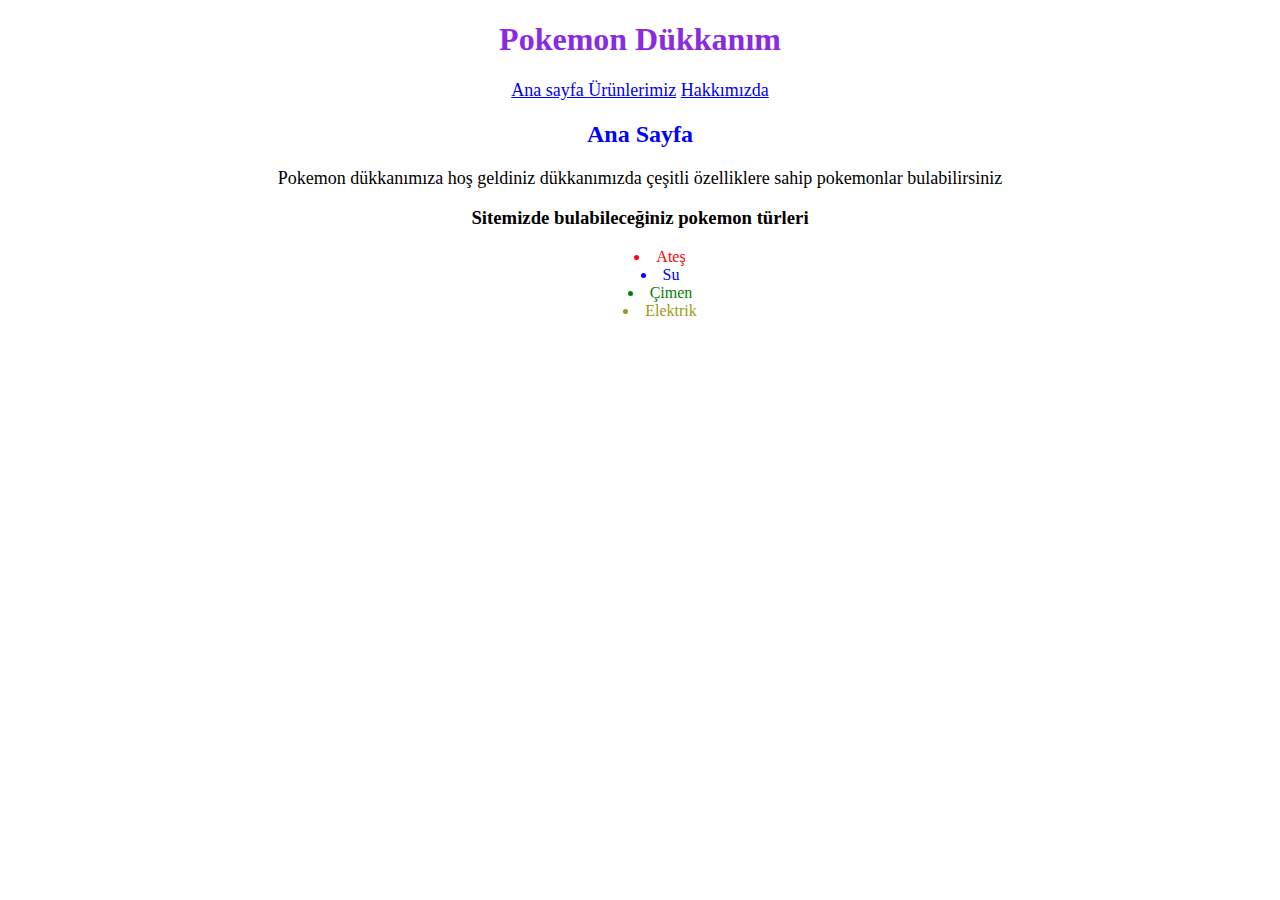
<file: css calısma/index.html>
<!DOCTYPE html>
<html lang="tr">
<head>
    <meta charset="UTF-8">
    <meta http-equiv="X-UA-Compatible" content="IE=edge">
    <meta name="viewport" content="width=device-width, initial-scale=1.0">
    <title>Ana Sayfa</title>
    <link rel="stylesheet" href="style.css">

</head>
<body>
    

<h1 class="x">Pokemon Dükkanım</h1>
<p class="x"><a href="#" > Ana sayfa </a> <a target="_blank" href="ürünlerimiz.html">Ürünlerimiz</a> <a target="_blank" href="hakkımızda.html">Hakkımızda</a> </p>
<h2 class="x">Ana Sayfa</h2>
<p class="x" >Pokemon dükkanımıza hoş geldiniz dükkanımızda çeşitli özelliklere sahip pokemonlar bulabilirsiniz</p>
<h3 class="x">Sitemizde bulabileceğiniz pokemon türleri</h3>
<ul class="x">
    <li style="color:red" >Ateş</li>
    <li style="color:blue" >Su</li>
    <li style="color:green" >Çimen</li>
    <li style="color:rgb(153, 153, 23)" >Elektrik</li>
</ul>

</body>
</html>
</file>
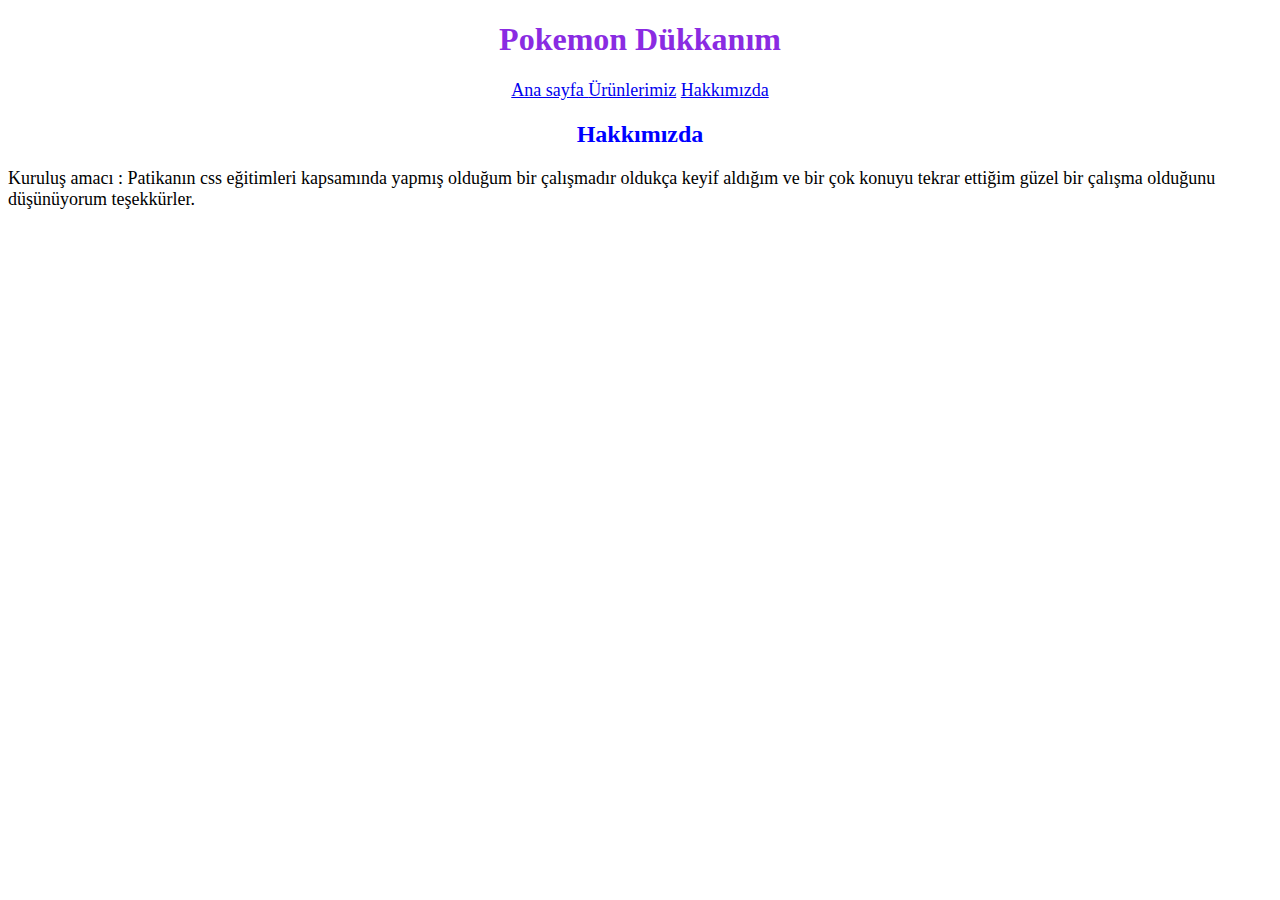
<file: css calısma/hakkımızda.html>
<!DOCTYPE html>
<html lang="tr">
<head>
    <meta charset="UTF-8">
    <meta http-equiv="X-UA-Compatible" content="IE=edge">
    <meta name="viewport" content="width=device-width, initial-scale=1.0">
    <title>Document</title>
    <link rel="stylesheet" href="style.css">
</head>
<body>
<h1 class="x">Pokemon Dükkanım</h1>
<p class="x"><a href="#" > Ana sayfa </a> <a target="_blank" href="ürünlerimiz.html">Ürünlerimiz</a> <a target="_blank" href="hakkımızda.html">Hakkımızda</a> </p>
<h2 class="x">Hakkımızda</h2>
<p>
    Kuruluş amacı : Patikanın css eğitimleri kapsamında yapmış olduğum bir çalışmadır oldukça keyif aldığım ve bir çok konuyu tekrar ettiğim güzel bir çalışma olduğunu düşünüyorum teşekkürler.
</p>
    
</body>
</html>
</file>
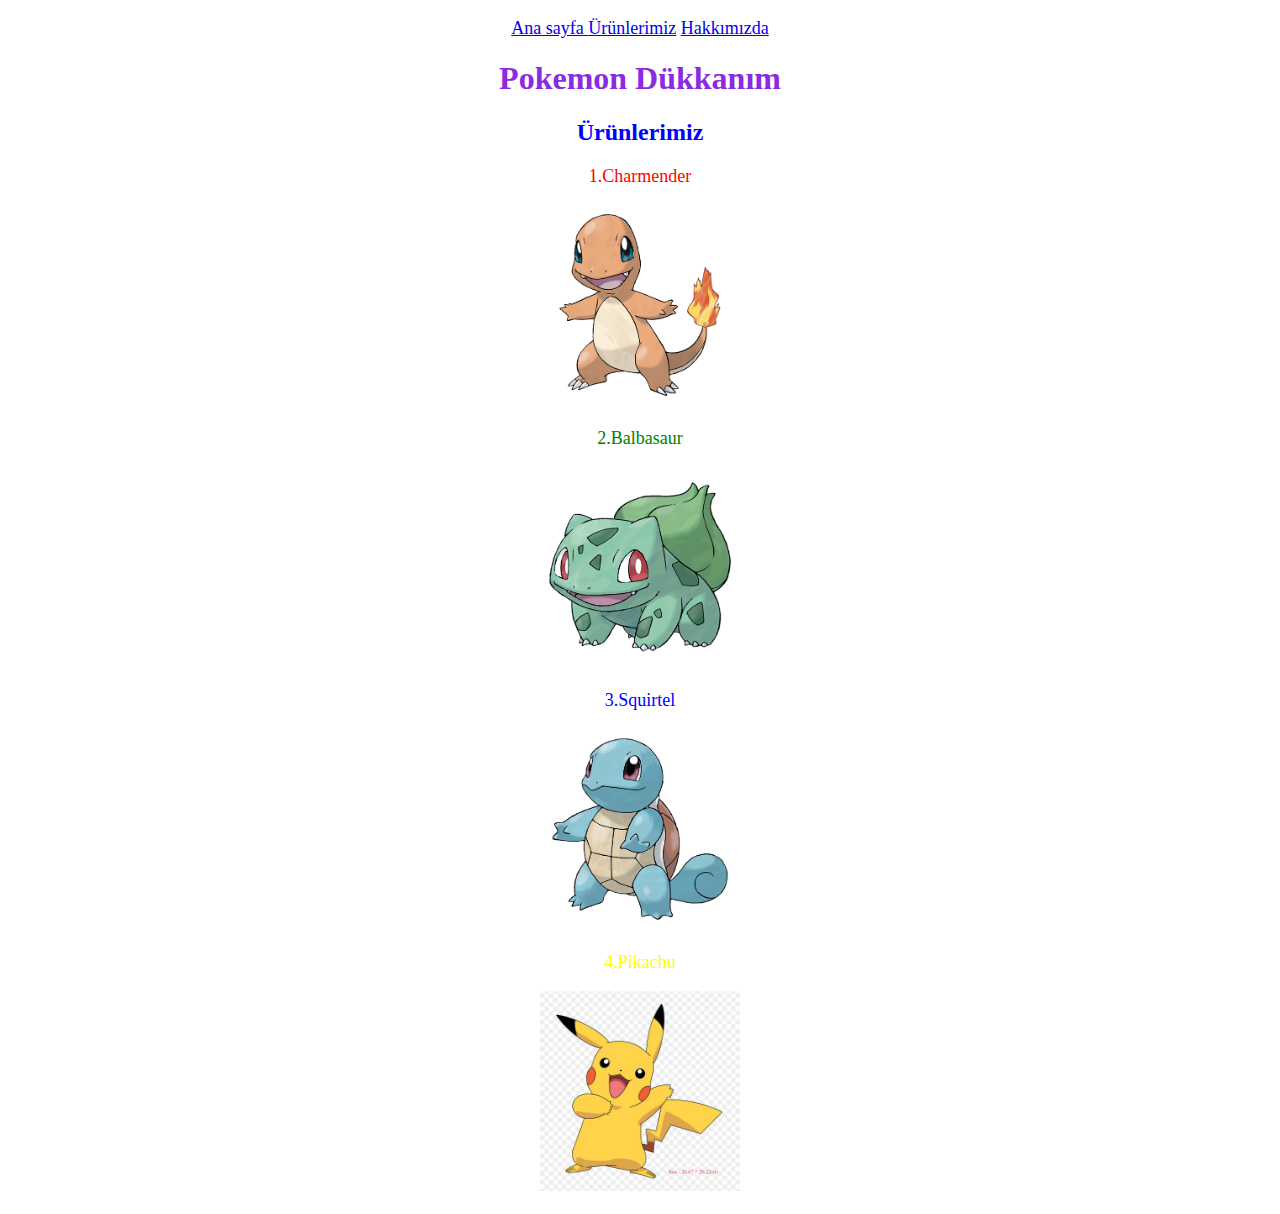
<file: css calısma/ürünlerimiz.html>
<!DOCTYPE html>
<html lang="tr">
<head>
    <meta charset="UTF-8">
    <meta http-equiv="X-UA-Compatible" content="IE=edge">
    <meta name="viewport" content="width=device-width, initial-scale=1.0">
    <title>Ürünlerimiz</title>
    <link rel="stylesheet" href="style.css">
</head>
<body>
<p class="x"><a href="#" > Ana sayfa </a> <a href="ürünlerimiz.html">Ürünlerimiz</a> <a href="hakkımızda.html">Hakkımızda</a> </p>
<h1 class="x">Pokemon Dükkanım</h1>
<h2 class="x">Ürünlerimiz</h2>
<p class="x" style="color:red" >1.Charmender</p>
<p class="x" > <img height="200" src="img/Charmander_Artwork.png" alt="Charmander"> </p>
<p class="x" style="color:green">2.Balbasaur</p>
<p class="x"><img height="200" src="img/001.png" alt="Balbasaur"></p>
<p class="x" style="color:blue" >
    3.Squirtel
</p>   
<p class="x" >
    <img height="200" src="img/007.png" alt="Squirtel">
</p>
<p style="color:yellow" class="x">
    4.Pikachu
</p>
<p class="x">
    <img height="200" src="img/26be4910151c58d2bb6705ec0f4498832af2fc9f_original.jpeg" alt="Pikachu">
</p>
</body>
</html>
</file>
<file: css calısma/style.css>
.ort{
  color: red;
}
.x{
    text-align: center;
    list-style-position: inside;
}
h2{
    color: blue;
}
h1{
    color: blueviolet;
}
p{
    font-size: large;
}
</file>
